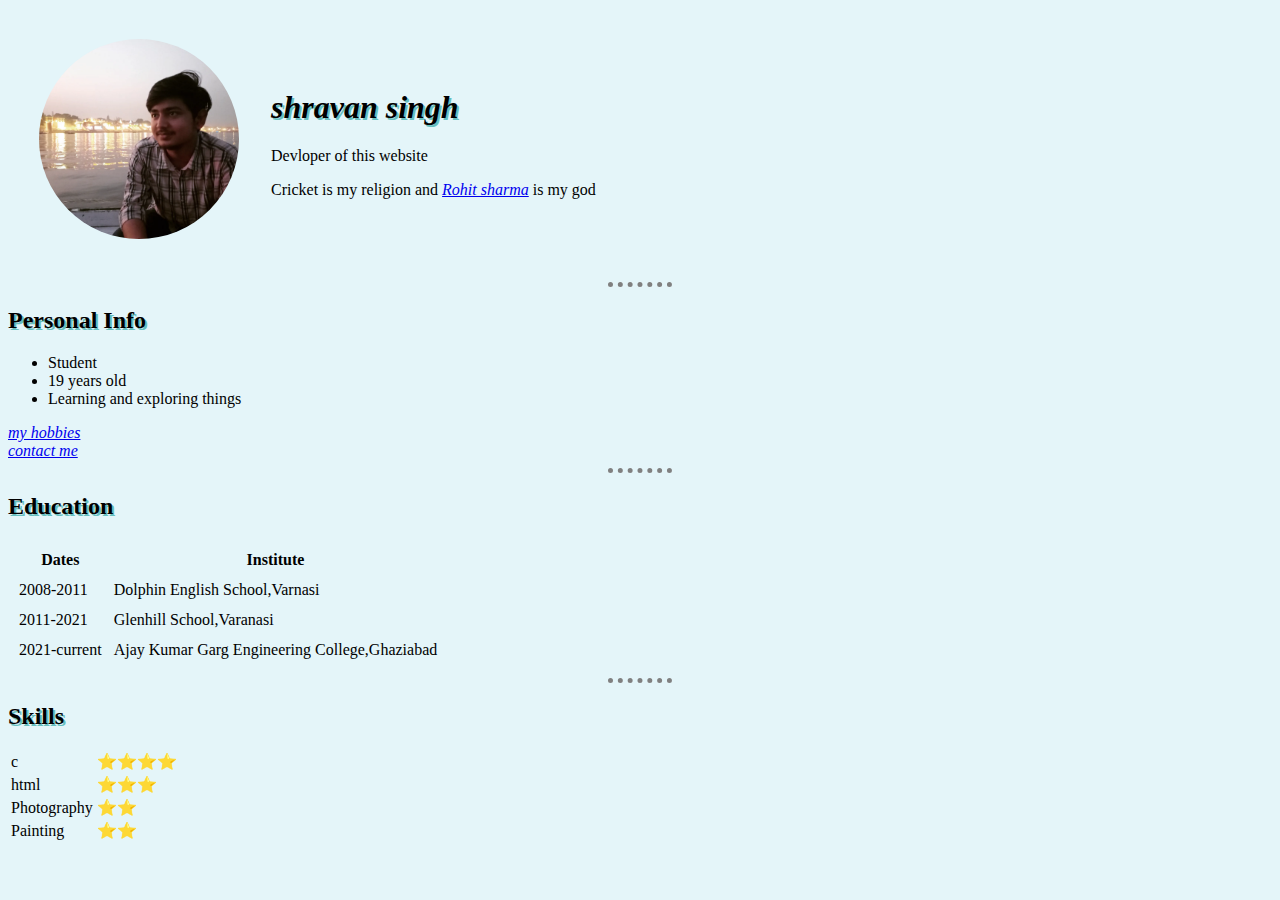
<file: index.html>
<!DOCTYPE html>
<html>
    <head>
        <meta charset="utf-8">
        <title>Shravan's personal site</title>
        <link rel="stylesheet" href="css/styles.css">
    </head>
        <body><table cellspacing="30">
            <tr>
                <td><img class="circular"src="./profile_photo.jpg"height="200"alt="my profile photo"></td>
                <td><h1><em >shravan singh</em></h1>
                    <p class="bio">Devloper of this website</p>
                    <P>Cricket is my religion and <em style="color: green;"><a href="https://www.google.com/search?gs_ssp=eJzj4tTP1TdISjdIyTVg9OIpys_ILFEozkgsyk0EAGIKCCI&q=rohit+sharma&rlz=1C1OPNX_enIN1023IN1024&oq=rohit&aqs=chrome.1.0i355i433i512j46i433i512j69i57j0i20i263i512j46i131i433i512l2j0i131i433i512j46i433i512j46i131i433i650j0i512.3747j0j7&sourceid=chrome&ie=UTF-8" target="_blank">Rohit sharma</a></em> is my god</P></td>
                    
            </tr>
        </table>
        <hr size="2">
        <h2>Personal Info</h2>
        <ul class="list">
            <li>Student</li>
            <li>19 years old</li>
            <li>Learning and exploring things</li>
        </ul>
        <a href="hobbies.html"><em>my hobbies</em></a>
        <br>
        <a href="contact.html"><i>contact me</i></a>
        <hr size="2">
        <h2>Education</h2>
        <table cellspacing="10">
            <thead>
                <tr>
                    <th>Dates</th>
                    <th>Institute</th>
                </tr>
            </thead>
            <tr>
                <td>2008-2011</td>
                <td>Dolphin English School,Varnasi</td>
            </tr>
            <tr>
                <td>2011-2021</td>
                <td>Glenhill School,Varanasi</td>
            </tr>
            <tr>
                <td>2021-current</td>
                <td>Ajay Kumar Garg Engineering College,Ghaziabad</td>
            </tr>
        </table>
        <hr size="2">
        <h2>Skills</h2>
        <table cellspacing="10">
            <table>
                    <tr>
                        <td>c</td>
                        <td>⭐⭐⭐⭐<td>
        
                    </tr>
                    <tr>
                        <td>html</td>
                    <td>⭐⭐⭐</td>
                    
                        <tr>
                            <td>
                                Photography
                            </td>
                            <td>
                                ⭐⭐
        
                            </td>
                            <tr>
                                <td>Painting</td>
                                <td>⭐⭐</td>
                            </tr>
                        </table>
                   
                   
        
        
                    
                        
                        
                        
        
                      </body>
    
</html>
</file>
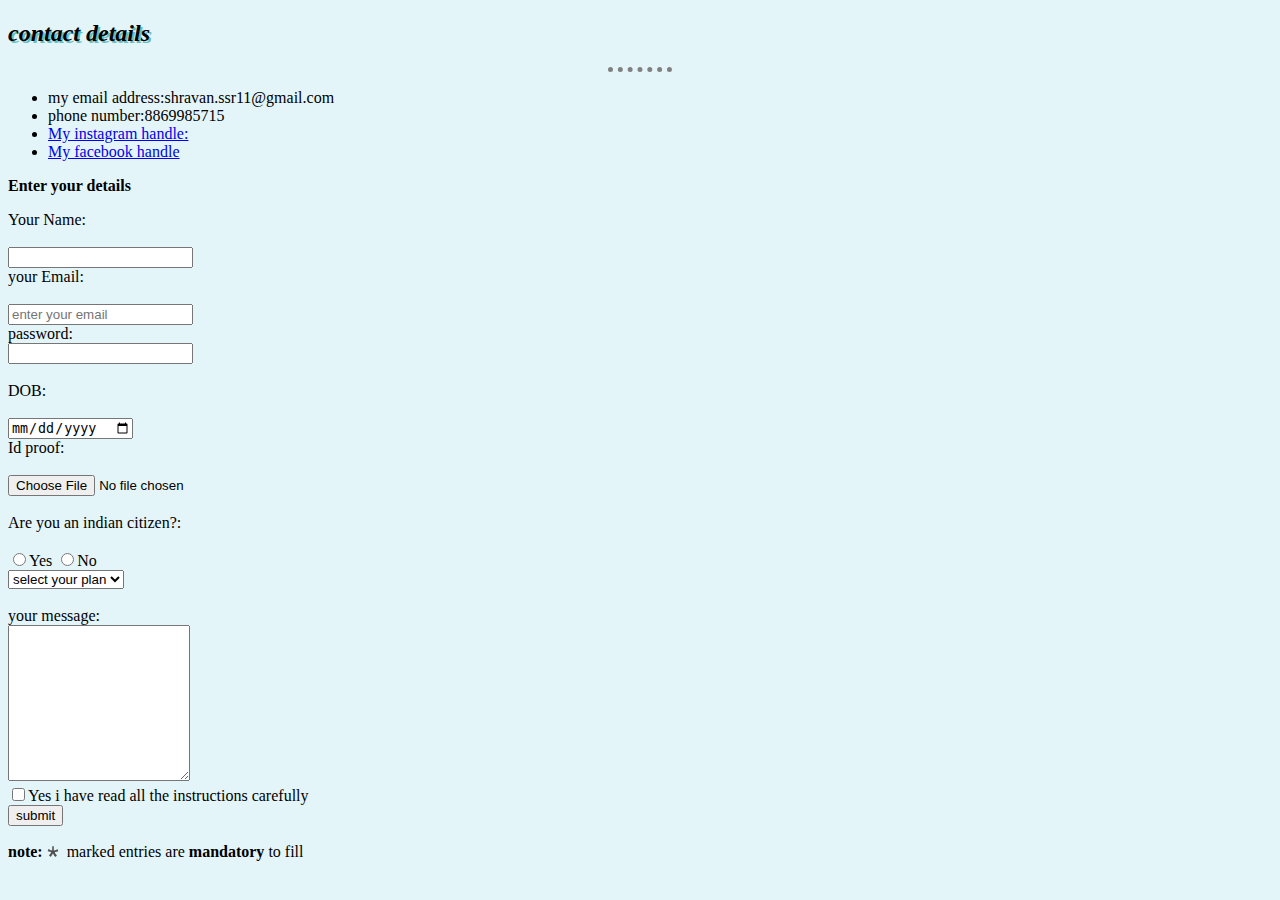
<file: contact.html>
<!DOCTYPE html>
<html>
    <head>
        <meta charset="utf-8">
        <title>contact details</title>
        <link rel="stylesheet" href="css/styles.css">
        
    </head>
        <body ><h2><em>contact details</em></h2>
            <hr size="3">
            <ul class="list">
                <li>my email address:shravan.ssr11@gmail.com</li>
                <li>phone number:8869985715</li>
                <li><a href="https://www.instagram.com/shravanssr11/" target="_blank">My instagram handle: </a> </li>
                <li><a href="https://www.facebook.com/?_rdr">My facebook handle</a></li>
            </ul>
            <p><strong>Enter your details</strong></p>
            <form action="mailto:shravan.ssr11@gmail.com" method="post" enctype="text/plain">
                <label> Your Name:</label><br><br>
                <input type="text" name="your name" value=""><br>
                <label>your Email: </label><br><br>
                <input type="email" name="your email" value="" placeholder="enter your email"><br>
            
                <label>password:</label><br>
                <input type="password"><br><br>
                <label>DOB:</label><br><br>
                <input type="date" name="your dob" value=""><br>
                <label>Id proof:</label><br><br>
                <input type="file" ><br><br>
                <label>Are you an indian citizen?:</label><br><br>
                <input type="radio" name="nationality" value="yes">Yes
                <input type="radio" name="nationality" value="no">No<br>
                <select name="" id="">
                    <option value="">select your plan</option>
                    <option value="standard">Standard</option>
                    <option value="premium">premium</option>

                </select><br><br>
                <label>your message:</label><br>
                <textarea name="your message" rows="10" cols="20"></textarea><br>
                <input type="checkbox">Yes i have read all the instructions carefully<br>
                <input type="submit" value="submit">
            
            </form>
            <P><strong>note:</strong>*️ marked entries are <strong>mandatory</strong> to fill</P>
            </body>
  
</html>
</file>
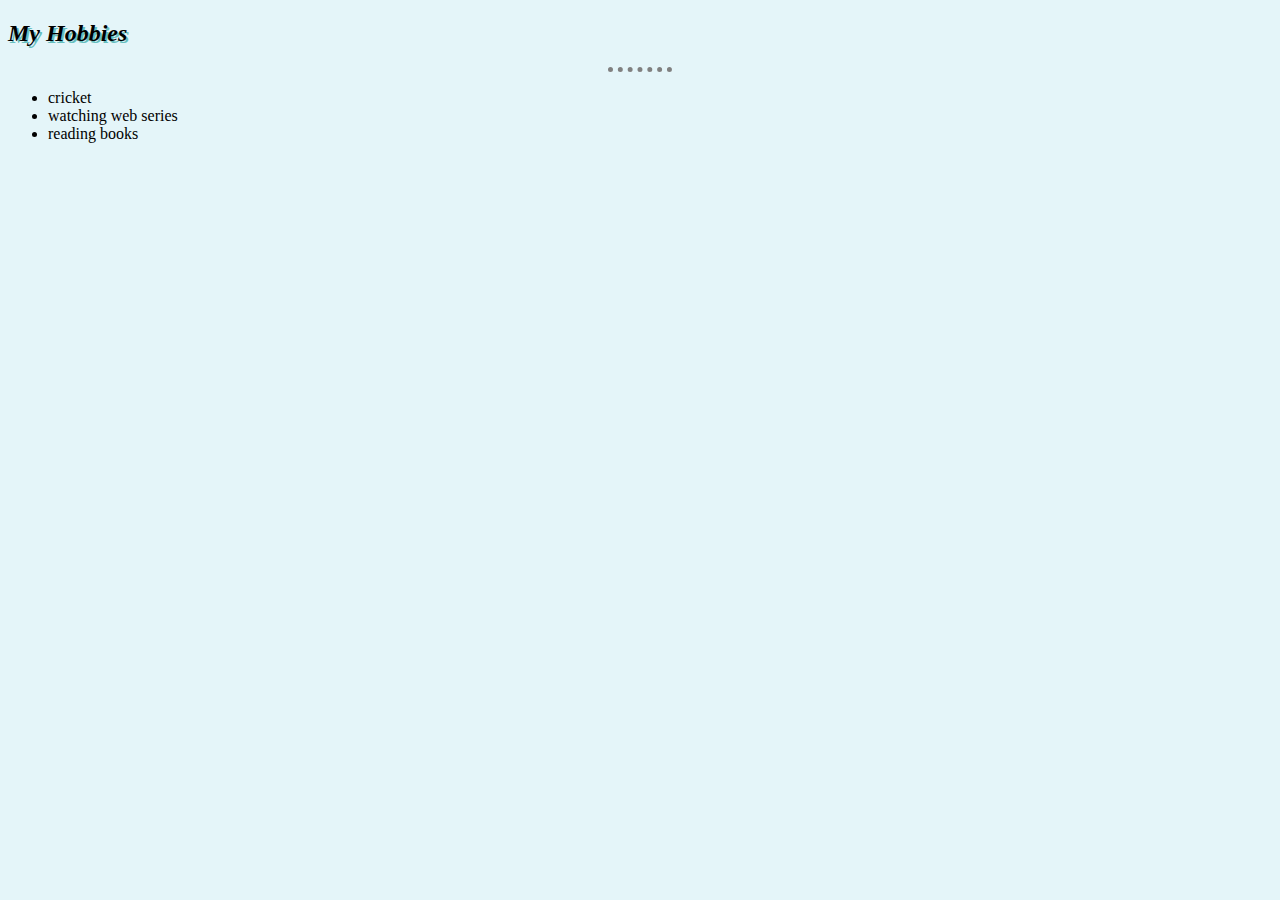
<file: hobbies.html>
<!DOCTYPE html>
<html>
    <head>
        <meta charset="utf-8">
        <title>My hobbies</title>
        <link rel="stylesheet" href="css/styles.css">
    </head>
        <body><h2><em>My Hobbies</em></h2>
            <hr size="3">
            <ul class="list">
                <li>cricket</li>
                <li>watching web series</li>
                <li>reading books</li>
            
            </ul></body>
   
</html>
</file>
<file: css/styles.css>
/***************************TAG SELECTORS*********************************/
body{
    background-color: #E4F5F9;
}

hr {
    border-color: grey;
    border-style: none;
    border-top-style: dotted ;
    border-width: 5px;
    width: 5%;
}
h1 {
    
    text-shadow: 2px 2px #66BFBF;
   animation-name: slide;
}
h2 {
    
    text-shadow: 2px 2px #66BFBF;
}
/*****************************CLASS SELECTORS****************************/
/*.bio {
    color: aqua;
}*/
.circular{
    border-radius: 100px;
    text-align: left;
}
img:hover{
   background-color: black;
}
</file>
